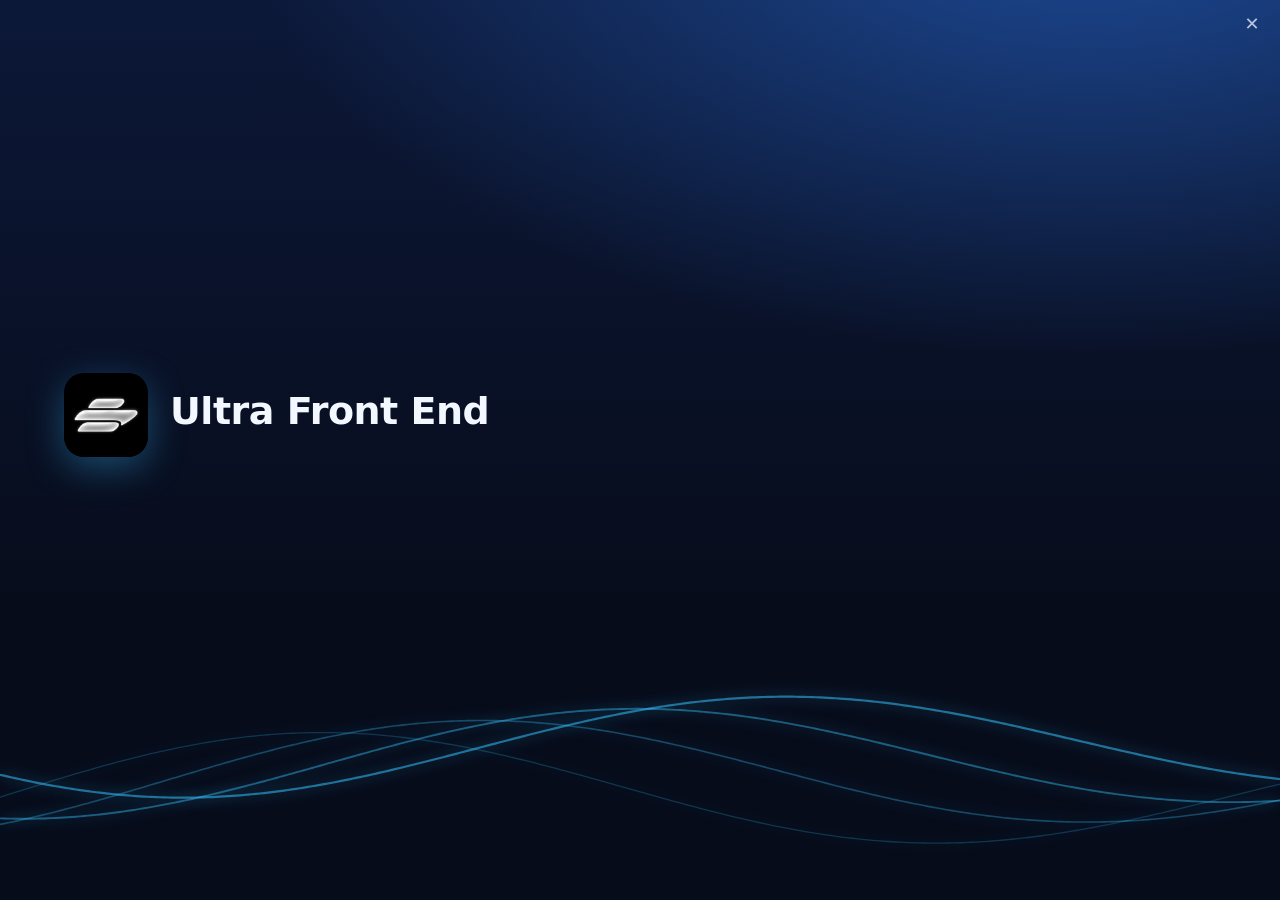
<file: app/setup.html>
<!doctype html>
<html lang="en">
<head>
<meta charset="utf-8">
<title>Ultra Front End Setup</title>
<style>
  :root {
    --ui: "Segoe UI Variable Display", "Segoe UI", system-ui, sans-serif;
    --accent: #38bdf8;
    --text: #f3f7ff;
    --dim: #b9c6de;
    --ease: cubic-bezier(.22, 1, .36, 1);
  }
  * { box-sizing: border-box; margin: 0; padding: 0; }
  html, body { height: 100%; overflow: hidden; background: #070c1a; color: var(--text); font-family: var(--ui); user-select: none; cursor: default; }
  body { background: radial-gradient(120% 90% at 85% -10%, #1d4a96 0%, transparent 55%), linear-gradient(180deg, #0c1838 0%, #070c1a 70%); }
  canvas { position: fixed; left: 0; right: 0; bottom: 0; width: 100%; height: 46%; pointer-events: none; }

  .bar { position: fixed; top: 0; left: 0; right: 0; height: 46px; display: flex; align-items: center; justify-content: flex-end; padding: 0 8px; z-index: 3; }
  .close { width: 40px; height: 32px; border: 0; border-radius: 8px; background: transparent; color: var(--dim); font: 18px var(--ui); cursor: pointer; }
  .close:hover { background: rgba(255, 255, 255, .1); color: #fff; }

  main { position: relative; z-index: 2; height: 100%; display: flex; flex-direction: column; justify-content: center; padding: 0 64px 40px; }
  .brand { display: flex; align-items: center; gap: 22px; margin-bottom: 30px; }
  .brand img { width: 84px; height: 84px; border-radius: 20px; box-shadow: 0 10px 36px rgba(56, 189, 248, .35); }
  h1 { font-size: 38px; font-weight: 700; letter-spacing: -.5px; line-height: 1.1; }
  .ver { margin-top: 6px; color: var(--accent); font-size: 16px; font-weight: 600; }
  p { font-size: 17px; line-height: 1.55; color: var(--dim); max-width: 560px; }
  p b { color: var(--text); font-weight: 600; }

  .actions { display: flex; align-items: center; gap: 14px; margin-top: 30px; }
  .btn { height: 52px; padding: 0 34px; border: 0; border-radius: 26px; font: 600 17px var(--ui); cursor: pointer; transition: transform .2s var(--ease), box-shadow .2s, background .2s; }
  .btn.primary { color: #04121f; background: linear-gradient(180deg, #7dd6ff, #38bdf8); box-shadow: 0 8px 28px rgba(56, 189, 248, .45), inset 0 1px 0 rgba(255, 255, 255, .6); }
  .btn.primary:hover { transform: translateY(-1px); box-shadow: 0 10px 34px rgba(56, 189, 248, .6), inset 0 1px 0 rgba(255, 255, 255, .6); }
  .btn.ghost { color: var(--text); background: rgba(255, 255, 255, .08); box-shadow: inset 0 0 0 1px rgba(255, 255, 255, .16); }
  .btn.ghost:hover { background: rgba(255, 255, 255, .14); }
  .btn.danger { color: #fff; background: linear-gradient(180deg, #ff7a7a, #e5484d); box-shadow: 0 8px 28px rgba(229, 72, 77, .4); }
  .btn:focus-visible { outline: 3px solid #fff; outline-offset: 3px; }

  .check { display: flex; align-items: center; gap: 12px; margin-top: 22px; font-size: 16px; color: var(--text); cursor: pointer; width: fit-content; }
  .check input { appearance: none; width: 22px; height: 22px; border-radius: 7px; background: rgba(255, 255, 255, .08); box-shadow: inset 0 0 0 1.5px rgba(255, 255, 255, .35); display: grid; place-items: center; cursor: pointer; }
  .check input:checked { background: var(--accent); box-shadow: none; }
  .check input:checked::after { content: ""; width: 6px; height: 11px; border: solid #04121f; border-width: 0 2.5px 2.5px 0; transform: translateY(-1px) rotate(45deg); }

  .progress { margin-top: 30px; max-width: 560px; }
  .track { height: 8px; border-radius: 4px; background: rgba(255, 255, 255, .1); overflow: hidden; }
  .fill { height: 100%; width: 0; border-radius: 4px; background: linear-gradient(90deg, #38bdf8, #7dd6ff); box-shadow: 0 0 16px rgba(56, 189, 248, .8); transition: width .35s var(--ease); }
  .step { margin-top: 14px; font-size: 15px; color: var(--dim); }
  .error { margin-top: 18px; padding: 14px 18px; border-radius: 14px; background: rgba(229, 72, 77, .14); box-shadow: inset 0 0 0 1px rgba(229, 72, 77, .45); color: #ffd7d7; font-size: 15px; max-width: 560px; }

  .view { display: none; animation: in .45s var(--ease); }
  .view.on { display: block; }
  @keyframes in { from { opacity: 0; transform: translateY(10px); } to { opacity: 1; transform: none; } }
  .foot { position: fixed; left: 64px; bottom: 22px; z-index: 2; font-size: 13px; color: rgba(185, 198, 222, .7); }
</style>
</head>
<body>
<div class="bar pywebview-drag-region"><button class="close" id="x" title="Close">✕</button></div>
<canvas id="wave"></canvas>
<main>
  <div class="brand pywebview-drag-region">
    <img src="icon.png" alt="">
    <div><h1 id="title">Ultra Front End</h1><div class="ver" id="ver"></div></div>
  </div>

  <section class="view" id="v-install">
    <p id="intro"></p>
    <label class="check"><input type="checkbox" id="desktop" checked> Put a shortcut on the desktop</label>
    <div class="actions"><button class="btn primary" id="go">Install</button></div>
  </section>

  <section class="view" id="v-work">
    <p id="workText">Installing…</p>
    <div class="progress"><div class="track"><div class="fill" id="fill"></div></div><div class="step" id="step"></div></div>
    <div class="error" id="err" hidden></div>
    <div class="actions" id="errActions" hidden><button class="btn ghost" id="retry">Try again</button></div>
  </section>

  <section class="view" id="v-done">
    <p id="doneText"></p>
    <div class="actions"><button class="btn primary" id="open">Open Ultra Front End</button><button class="btn ghost" id="finish">Close</button></div>
  </section>

  <section class="view" id="v-uninstall">
    <p>This removes Ultra Front End from this PC: the app, its Start menu and desktop shortcuts, starting with Windows, and the Keep games on screen setting. Your games and emulators aren't touched.</p>
    <label class="check"><input type="checkbox" id="wipe"> Also delete my settings, artwork, captures and recordings</label>
    <div class="actions"><button class="btn danger" id="remove">Uninstall</button><button class="btn ghost" id="keep">Cancel</button></div>
  </section>

  <section class="view" id="v-removed">
    <p id="removedText"></p>
    <div class="actions"><button class="btn primary" id="bye">Close</button></div>
  </section>
</main>
<div class="foot" id="foot"></div>
<script>
const $ = s => document.querySelector(s);
const api = () => window.pywebview.api;
let MODE = 'install';

function show(id) {
  document.querySelectorAll('.view').forEach(v => v.classList.toggle('on', v.id === 'v-' + id));
  const b = document.querySelector('#v-' + id + ' .btn'); if (b) setTimeout(() => b.focus(), 50);
}

async function start() {
  const i = await api().info();
  MODE = i.mode;
  $('#ver').textContent = i.mode === 'uninstall' ? 'Uninstall' : 'Version ' + i.version;
  $('#foot').textContent = i.mode === 'uninstall' ? i.target : `Installs to ${i.target}`;
  if (i.mode === 'uninstall') return show('uninstall');
  $('#intro').innerHTML = i.installed
    ? (i.installed === i.version ? `Version ${i.version} is already installed. <b>Install it again?</b> Your settings, games and captures stay as they are.`
       : `Version ${i.installed} is installed. <b>Update it to ${i.version}?</b> Your settings, games and captures stay as they are.`)
    : `Your games, emulators and ROMs on one console-style screen. <b>Installs just for ${i.user}</b>: no administrator prompt, and it keeps itself up to date.`;
  $('#go').textContent = i.installed ? (i.installed === i.version ? 'Install again' : 'Update') : 'Install';
  show('install');
}

async function follow(doneView) {
  for (;;) {
    const s = await api().state();
    $('#fill').style.width = Math.round(s.progress * 100) + '%';
    $('#step').textContent = s.step;
    if (s.error) {
      $('#err').textContent = s.error; $('#err').hidden = false; $('#errActions').hidden = false;
      return;
    }
    if (s.done) return doneView(s);
    await new Promise(r => setTimeout(r, 120));
  }
}

$('#go').onclick = async () => {
  $('#workText').textContent = 'Installing Ultra Front End…';
  $('#err').hidden = true; $('#errActions').hidden = true; show('work');
  await api().install($('#desktop').checked);
  follow(s => { $('#doneText').innerHTML = `<b>All set.</b> Ultra Front End is in the Start menu${$('#desktop').checked ? ' and on your desktop' : ''}.`; show('done'); });
};
$('#retry').onclick = () => MODE === 'uninstall' ? $('#remove').onclick() : $('#go').onclick();
$('#open').onclick = () => api().open_app();
$('#finish').onclick = () => api().close();
$('#x').onclick = () => api().close();
$('#remove').onclick = async () => {
  $('#workText').textContent = 'Removing Ultra Front End…';
  $('#err').hidden = true; $('#errActions').hidden = true; show('work');
  await api().uninstall($('#wipe').checked);
  follow(s => { $('#removedText').innerHTML = `<b>Ultra Front End has been removed.</b> ${s.kept ? 'Your settings and captures were kept, so they’re there if you install it again.' : ''}`; show('removed'); });
};
$('#keep').onclick = () => api().close();
$('#bye').onclick = () => api().close();
addEventListener('keydown', e => { if (e.key === 'Escape') api().close(); });

// the intro's wave, gently moving
const cv = $('#wave'), cx = cv.getContext('2d');
function draw(t) {
  const w = cv.width = cv.clientWidth * devicePixelRatio, h = cv.height = cv.clientHeight * devicePixelRatio;
  cx.clearRect(0, 0, w, h);
  for (let k = 0; k < 4; k++) {
    cx.beginPath();
    for (let x = 0; x <= w; x += 4) {
      const y = h * .62 + Math.sin(x / w * Math.PI * 2.1 + t / 1600 + k * .8) * h * .13 + Math.sin(x / w * 5 - t / 2300 + k) * h * .03 + k * h * .04;
      x ? cx.lineTo(x, y) : cx.moveTo(x, y);
    }
    cx.strokeStyle = `rgba(56,189,248,${.55 - k * .11})`;
    cx.lineWidth = (2.2 - k * .3) * devicePixelRatio;
    cx.shadowColor = 'rgba(56,189,248,.9)'; cx.shadowBlur = 14 * devicePixelRatio;
    cx.stroke();
  }
  requestAnimationFrame(draw);
}
requestAnimationFrame(draw);
window.addEventListener('pywebviewready', start);
</script>
</body>
</html>
</file>
